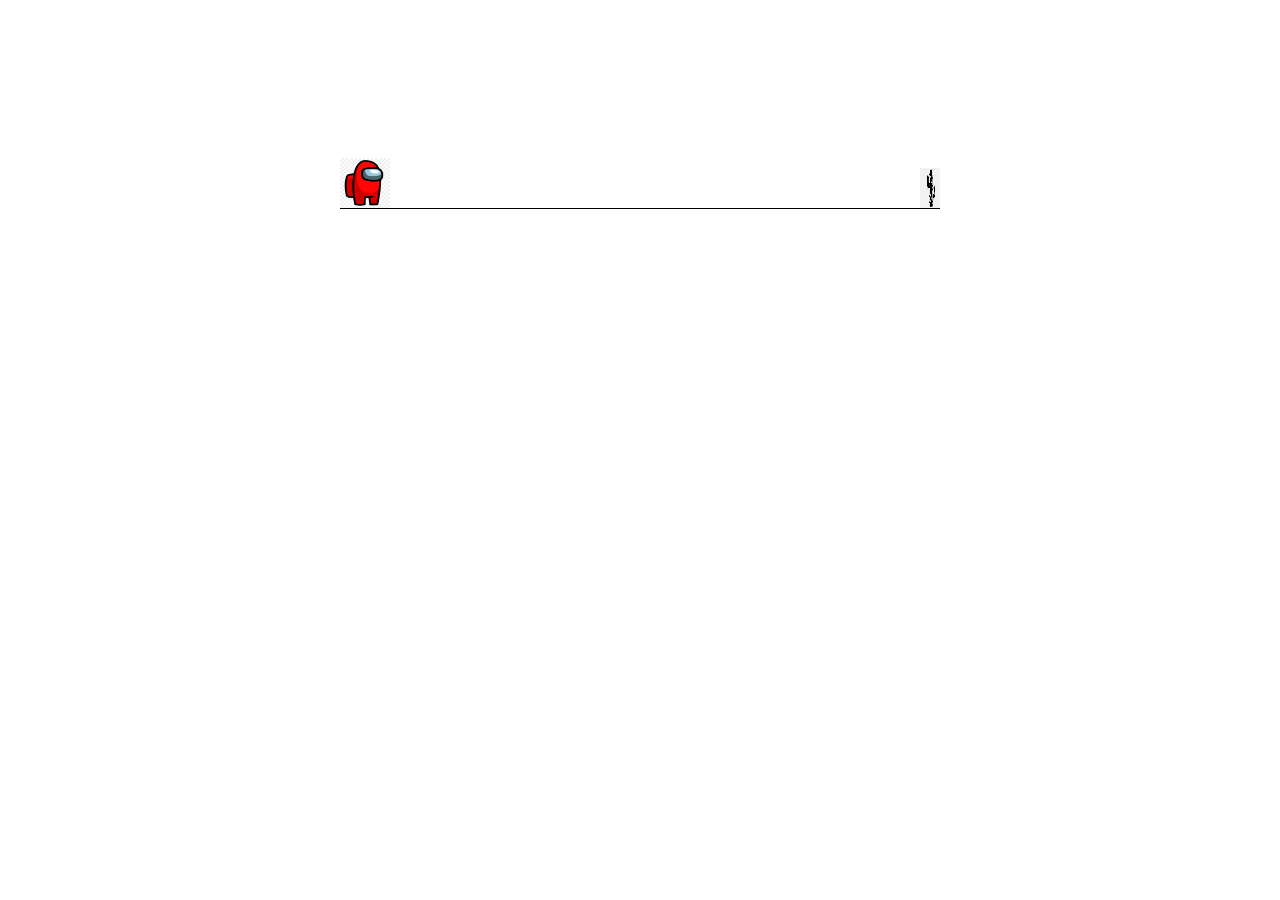
<file: game/index.html>
<!DOCTYPE html>
<html lang="en">
<head>
    <meta charset="UTF-8">
    <meta name="viewport" content="width=device-width, initial-scale=1.0">
    <title>Document</title>
    <link rel="stylesheet" href="style.css">
</head>
<body>

    <div class="game">
        <div id="dino"></div>
        <div id="cactus"></div>
    </div>

    <script src="script.js"></script>
</body>
</html>
</file>
<file: game/style.css>
.game {
    width: 600px;
    height: 200px;
    border-bottom: 1px solid black;
    margin: auto;
}
#dino {
    width: 50px;
    height: 50px;
    background-image: url(/game/imageGame/png-transparent-among-us-icon-crewmate-imposter-astronaut-cartoon-drawing-line-drawing-game-computer-game-character-thumbnail.png);
    background-size: 50px 50px;
    position: relative;
    top: 150px;
}
#cactus {
    width: 20px;
    height: 40px;
    background-image: url(/game/imageGame/png-transparent-game-off-game-jam-gamedev-net-video-game-cactus-game-angle-text.png);
    background-size: 20px 40px;
    position: relative;
    top: 110px;
    left: 580px;
    animation: cactusMov 1s infinite linear;
}

@keyframes cactusMov {
    0%{
        left: 580px;
    }
    100% {
        left: -20px;
    }
}

.jump {
    animation: jump 0.3s linear;
}

@keyframes jump {
    0% {
        top: 150px;
    }
    30% {
        top: 130px;
    }
    50% {
        top: 80%;
    }
    80% {
        top: 130px;
    }
    100% {
        top: 150px;
    }
}
</file>
